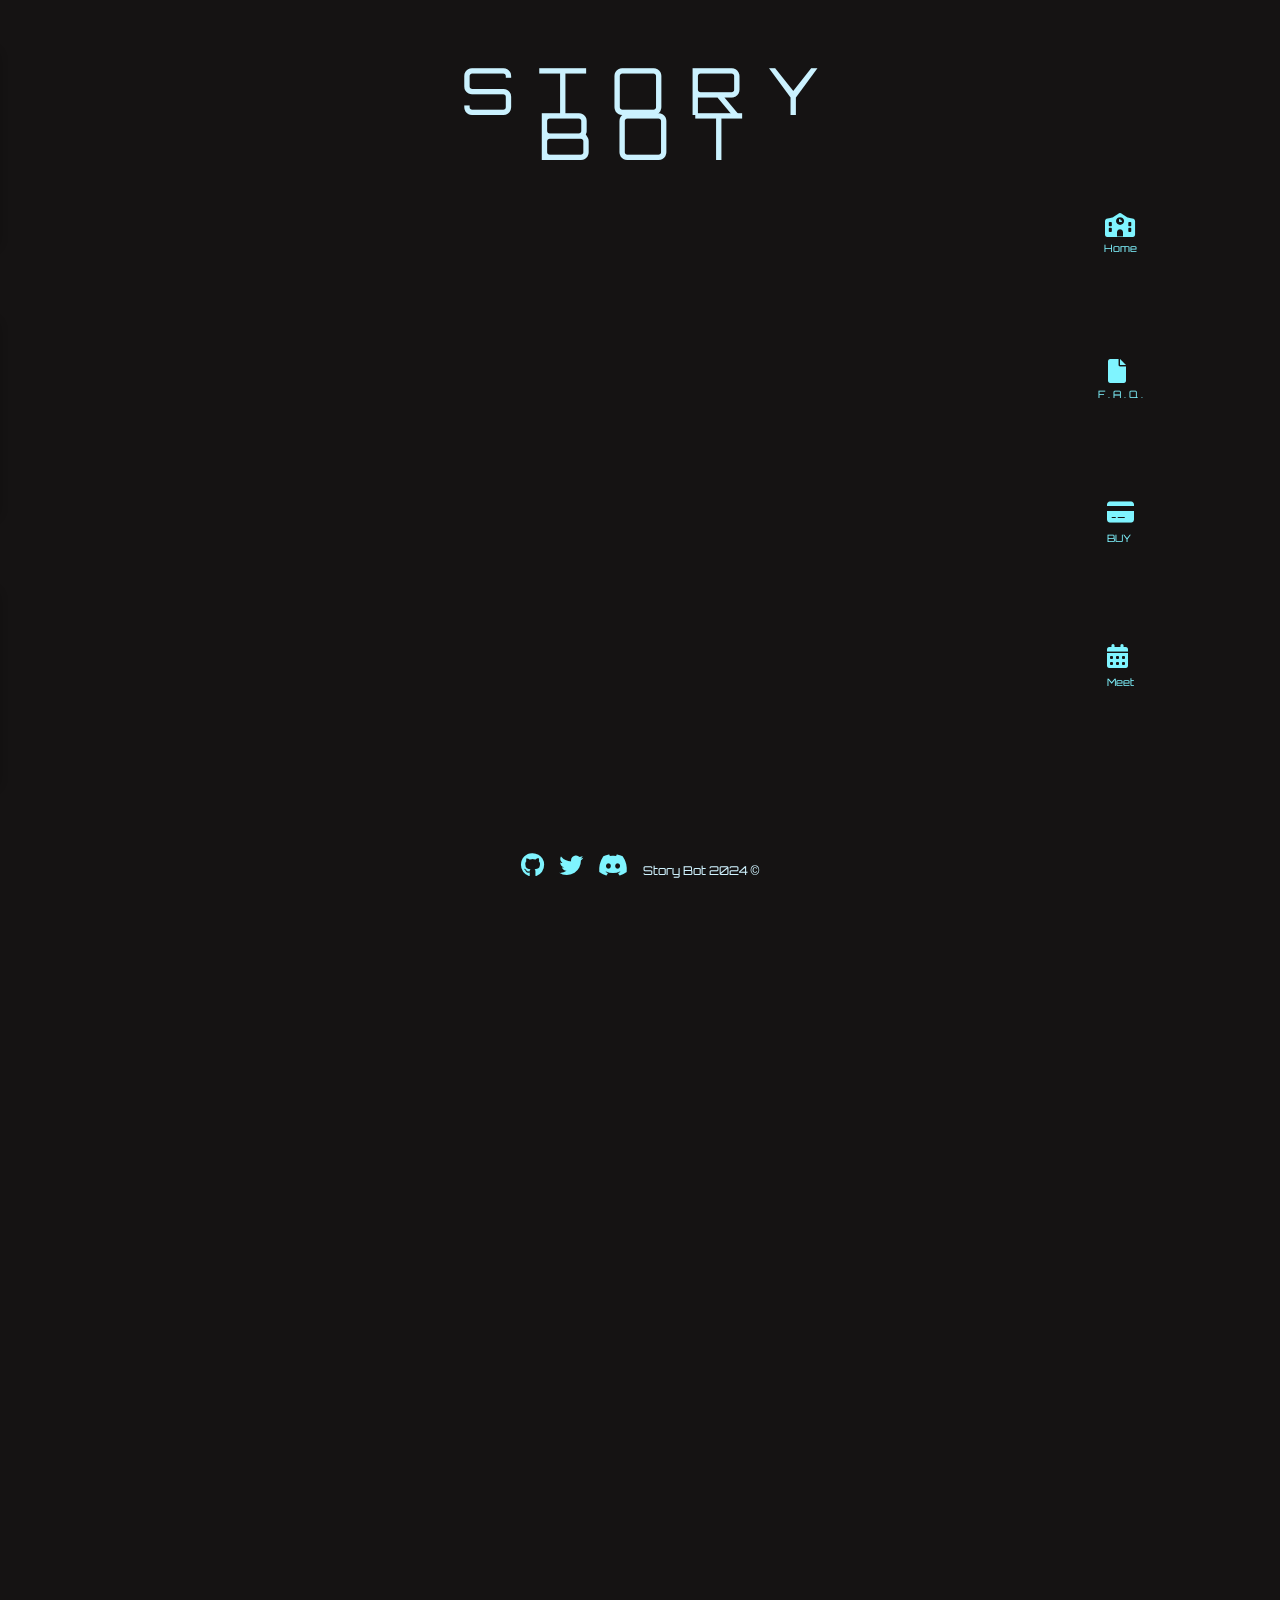
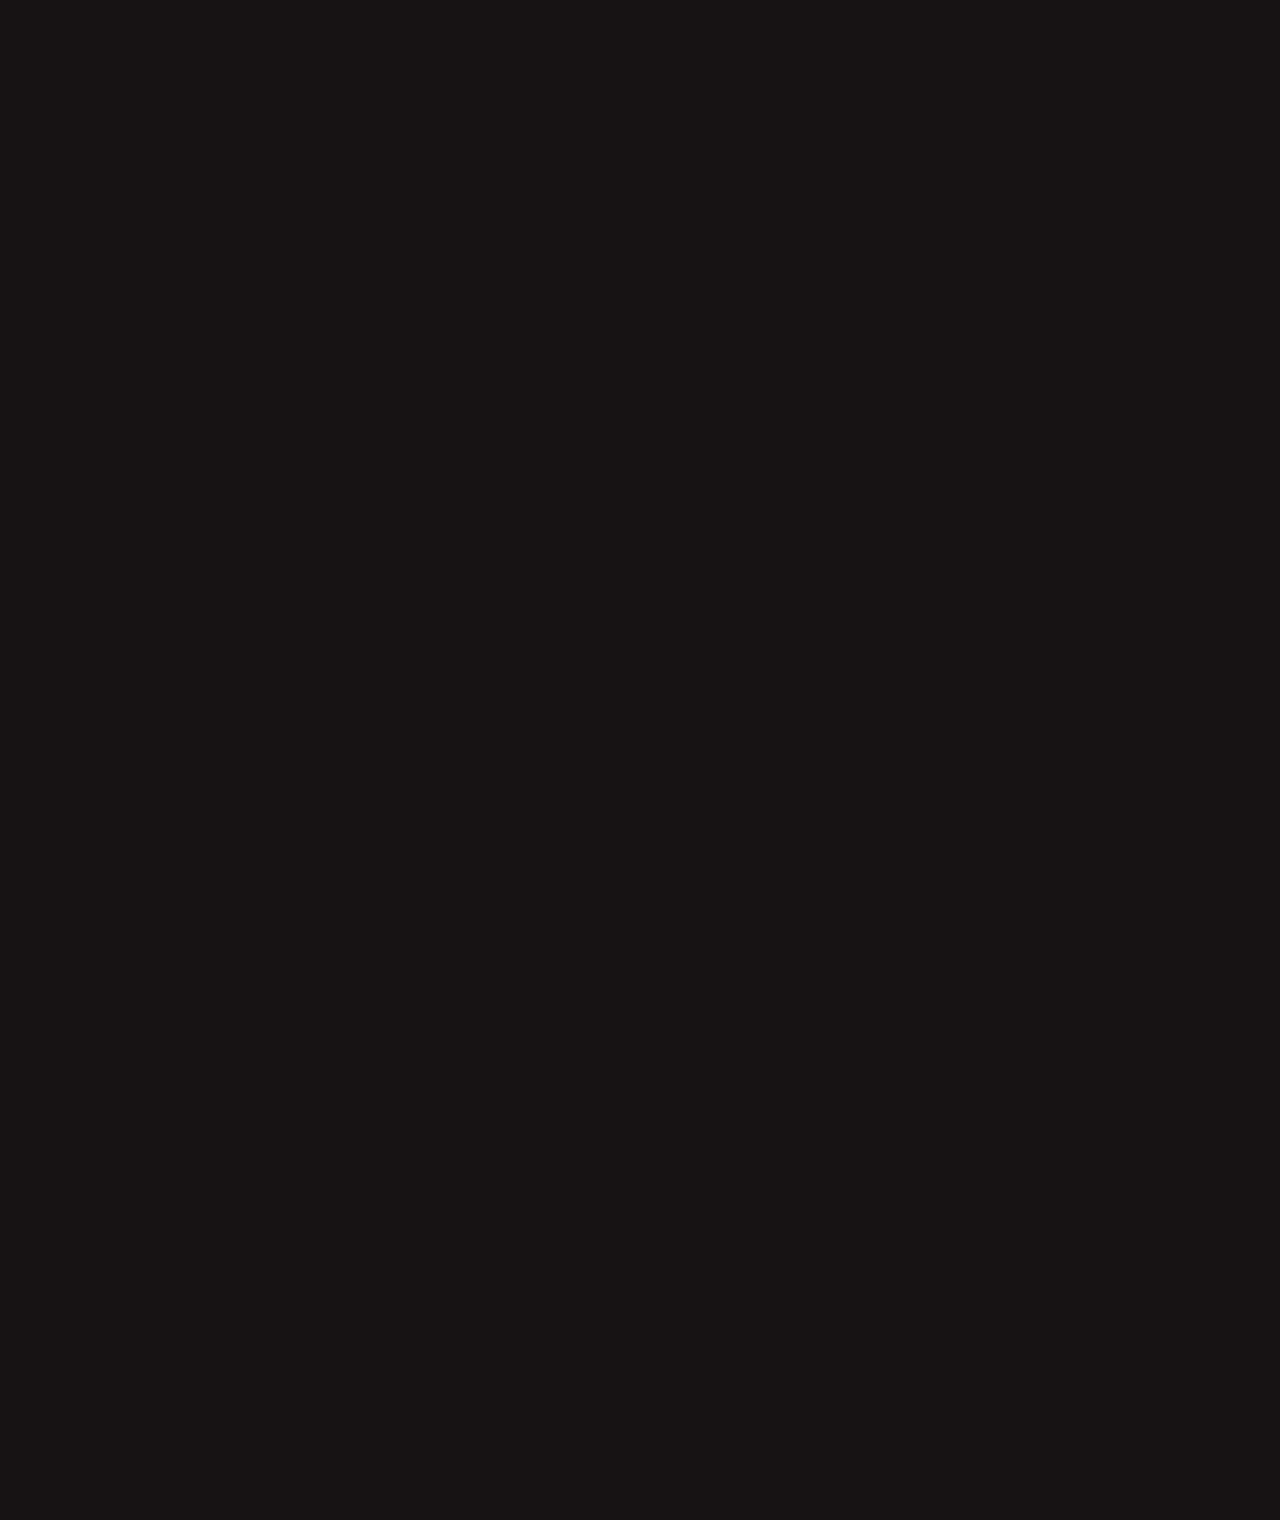
<file: index.html>
<!DOCTYPE html>
<html lang="en">
<head>
    
    <meta charset="UTF-8">
    <meta name="viewport" content="width=device-width, initial-scale=1.0">
    <title>Story Bot</title>
    <link rel="stylesheet" href="css/styles.css">
    <link rel="stylesheet" href="https://cdnjs.cloudflare.com/ajax/libs/font-awesome/6.0.0-beta3/css/all.min.css">
    <link href="https://fonts.googleapis.com/css2?family=Orbitron&display=swap" rel="stylesheet">


</head>
<body>
    <div id="spinning-letters">
        <div class="letter">S</div>
        <div class="letter">T</div>
        <div class="letter">O</div>
        <div class="letter">R</div>
        <div class="letter">Y</div>
        
    </div>
    <div id="spinning-letterz">
        <div class="letter">B</div>
        <div class="letter">O</div>
        <div class="letter">T</div>

    </div>
    
    

    <div id="bar1" class="side-bar left">
        <p>  Try our Story Bot Lottery Game! <br> <br> Interact with your community as well as gain exposure on X </p>
       
        <a href="../lottery.html" class="bar-button">
            <img src="../images/lottery.png" alt="Button">
        </a>
    </div>
    
    <div id="bar2" class="side-bar right"> <p>Check out some videos of how Story Bot works live in action.</p>   <a href="../example.html" class="bar-button">
        <img src="../images/example.png" alt="Button">
    </a></div>
    <div id="bar3" class="side-bar left">  <p>Check us out on X</p>  <a href="#" class="bar-button">
        <a href="https://www.twitter.com/storybotdiscord" class="bar-button">
            <img src="../images/x.png" alt="Button">
        </a>
    </a></div>

    <div class="button-container">
        <a href="index.html" class="school-icon-link">
            <i class="fa-solid fa-school"></i>
            <span class="icon-text">Home</span>
        </a>
 
        
        <a href="../images/faq.pdf" target="_blank" class="faq-link">
            <i class="fa-solid fa-file"></i> 
            <span class="icon-text">F . A . Q .</span>
        </a>
        <a href="payment.html"target="_blank" class="pay-link">
            <i class="fa-solid fa-credit-card"></i>
            <span class="icon-text">BUY</span>
        </a>

        <a href="https://calendly.com/thestorybot/story-bot-consult" target="_blank">
            <i class="fa-solid fa-calendar-days"></i>
            <span class="icon-text">Meet</span>
        </a>
        
    </div>

    
    

    <div style="height: 3000px;"></div>

    <script src="js/port.js"></script>
</body>
<footer>
    <a href="https://github.com/The-Story-Bot" target="_blank"><i class="fa-brands fa-github"></i></a>
    <a href="https://twitter.com/storybotdiscord" target="_blank"><i class="fa-brands fa-twitter"></i></a>
    <a href="https://discord.gg/ZXjgm6yT9Q" target="_blank"><i class="fa-brands fa-discord"></i></i></a>
   
    <p class="footer-text">Story Bot 2024 © </p>

    
</footer>
</html>
</file>
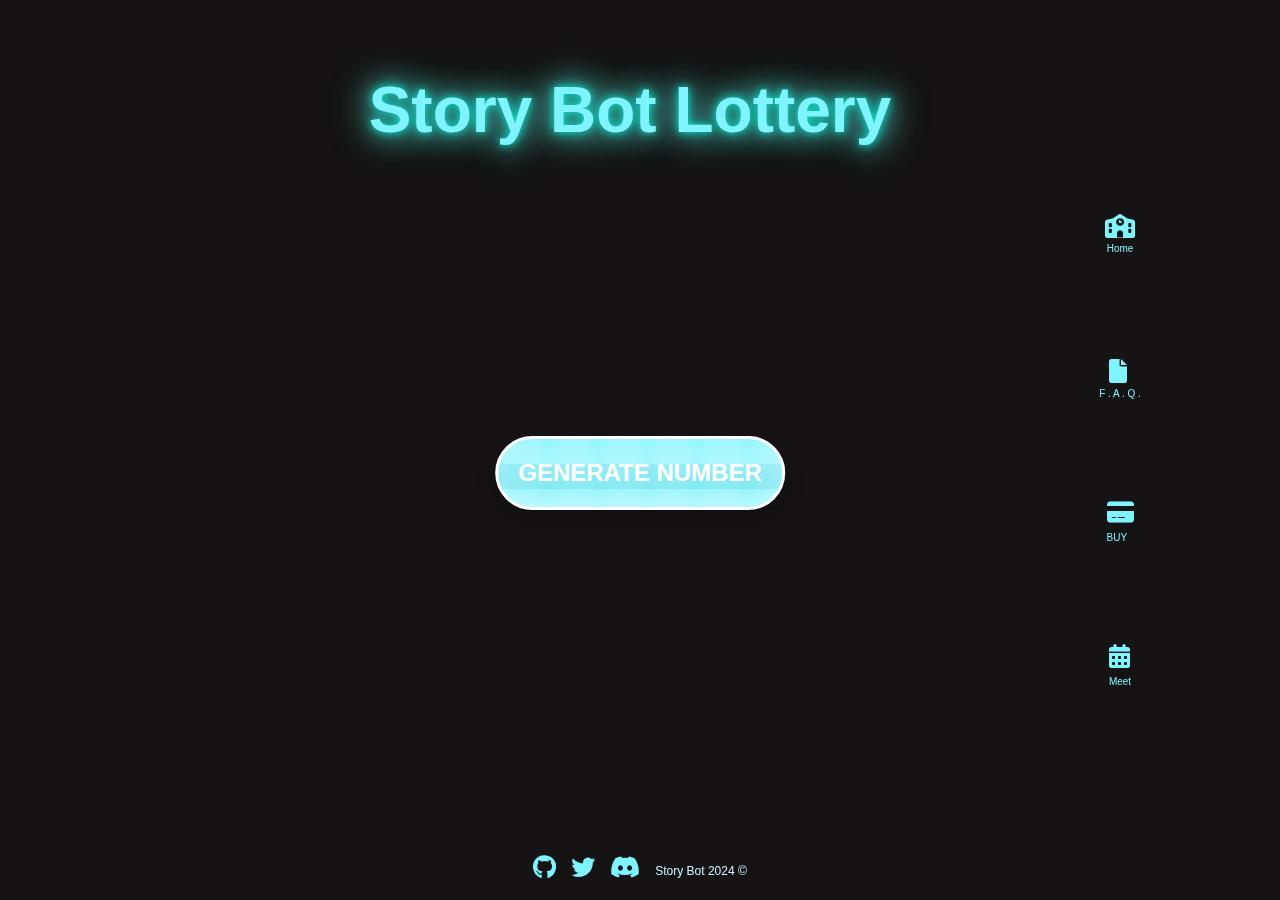
<file: lottery.html>
<!DOCTYPE html>
<html lang="en">

<head>
  <meta charset="UTF-8">
  <meta name="viewport" content="width=device-width, initial-scale=1.0">
  <title>Story Bot Lottery</title>
  <!-- Add Bootstrap CSS -->
  <link href="https://cdn.jsdelivr.net/npm/bootstrap@5.3.0-alpha1/dist/css/bootstrap.min.css" rel="stylesheet"
    integrity="sha384-KyZXEAg3QhqLMpG8r+Knujsl5/1z7rJr59U7z8/7+ol7kzgO5k5ulTio2f3ax4Sf" crossorigin="anonymous">
  <link rel="stylesheet" href="css/lottery.css">
  <link rel="preconnect" href="https://fonts.googleapis.com">
  <link rel="preconnect" href="https://fonts.gstatic.com" crossorigin>
  <link href="https://fonts.googleapis.com/css2?family=Rubik+Bubbles&display=swap" rel="stylesheet">
  <link rel="stylesheet" href="https://cdnjs.cloudflare.com/ajax/libs/font-awesome/6.0.0-beta3/css/all.min.css">
  <style>
    body {
      font-family: Arial, sans-serif;
      margin: 0;
    }

    /* Mobile background image */
    @media (max-width: 767px) {
      #background-video {
        display: none;
      }
      body {
        background-image: url("images/fallback.jpeg");
        background-size: cover;
      }
    }

    /* Desktop video background */
    @media (min-width: 768px) {
      body {
        overflow: hidden;
      }
      #background-video {
        position: fixed;
        top: 0;
        left: 0;
        min-width: 100%;
        min-height: 100%;
        z-index: -1;
        display: block;
      }
    }

    /* Custom styles for the Share on Twitter button */
    #shareOnTwitterBtn {
      background-color: rgb(127, 244, 255);
      border: none;
      border-radius: 30px;
      color: rgb(12, 155, 155);
      cursor: pointer;
      display: inline-block;
      font-size: 2rem;
      padding: 8px 16px;
      text-decoration: none;
      transition: background-color 0.3s;
    }

    #shareOnTwitterBtn:hover {
      background-color: rgb(140, 188, 191);
    }
  </style>
</head>

<body>


  <header>
    <div id="confetti-container"></div>
    <div class="container">
      <div class="row">
        <div class="col-12">
          <div class="d-flex align-items-center justify-content-center">
            <h1 class="title floating">Story Bot Lottery</h1>
          </div>
        </div>
      </div>
    </div>
  </header>

  <main class="d-flex align-items-center justify-content-center min-vh-100">
    <div class="container">

      <div class="row mt-5">
        <div class="col-12 col-lg-6 d-flex align-items-center justify-content-center flex-column">
          <div id="random-number-container"></div>

          <p id="random-number-text"></p>
          <button id="generate-number-btn" class="btn btn-primary mb-3">Generate Number</button>
          <div id="tweetDialog" class="mt-2"></div>
        </div>
      </div>
    </div>
  </main>
  <div class="button-container">
    <a href="index.html" class="school-icon-link">
        <i class="fa-solid fa-school"></i>
        <span class="icon-text">Home</span>
    </a>

    
    <a href="../images/faq.pdf" target="_blank" class="faq-link">
        <i class="fa-solid fa-file"></i> 
        <span class="icon-text">F . A . Q .</span>
    </a>
    <a href="payment.html"target="_blank" class="pay-link">
        <i class="fa-solid fa-credit-card"></i>
        <span class="icon-text">BUY</span>
    </a>

    <a href="https://calendly.com/thestorybot/story-bot-consult" target="_blank">
        <i class="fa-solid fa-calendar-days"></i>
        <span class="icon-text">Meet</span>
    </a>
</div>

  <!-- Add Bootstrap JS and its dependencies -->
  <script src="https://code.jquery.com/jquery-3.6.0.slim.min.js"
    integrity="sha384-KyZXEAg3QhqLMpG8r+Knujsl5/1z7rJr59U7z8/7+ol7kzgO5k5ulTio2f3ax4Sf" crossorigin="anonymous"></script>
  <script src="https://cdn.jsdelivr.net/npm/@popperjs/core@2.11.6/dist/umd/popper.min.js"
    integrity="sha384-oBqDVmMz4fnFO9gybBud7M4/6Sh5X4va4kf2erV0sqGjK4tX8rX3f3yTpbJb6D6F" crossorigin="anonymous"></script>
  <script src="https://cdn.jsdelivr.net/npm/bootstrap@5.3.0-alpha1/dist/js/bootstrap.min.js"
    integrity="sha384-cn7l7gDp0eyniUwwAZgrzD06kc/tftFf19TOAs2zVinnD/C7E91j9yyk5//jjpt/"
    crossorigin="anonymous"></script>
  <script src="js/lottery.js"></script>

  <script>
    const generateNumberBtn = document.getElementById("generate-number-btn");
    const randomNumberText = document.getElementById("random-number-text");

    generateNumberBtn.addEventListener("click", () => {
      const randomNum = Math.floor(Math.random() * 10000000) + 1;
      randomNumberText.textContent = `Your random number is: ${randomNum}`;
    });
  </script>
</body>
<footer>
    <a href="https://github.com/The-Story-Bot" target="_blank"><i class="fa-brands fa-github"></i></a>
    <a href="https://twitter.com/storybotdiscord" target="_blank"><i class="fa-brands fa-twitter"></i></a>
    <a href="https://discord.gg/ZXjgm6yT9Q" target="_blank"><i class="fa-brands fa-discord"></i></i></a>
   
    <p class="footer-text">Story Bot 2024 © </p>

    
</footer>

</html>
</file>
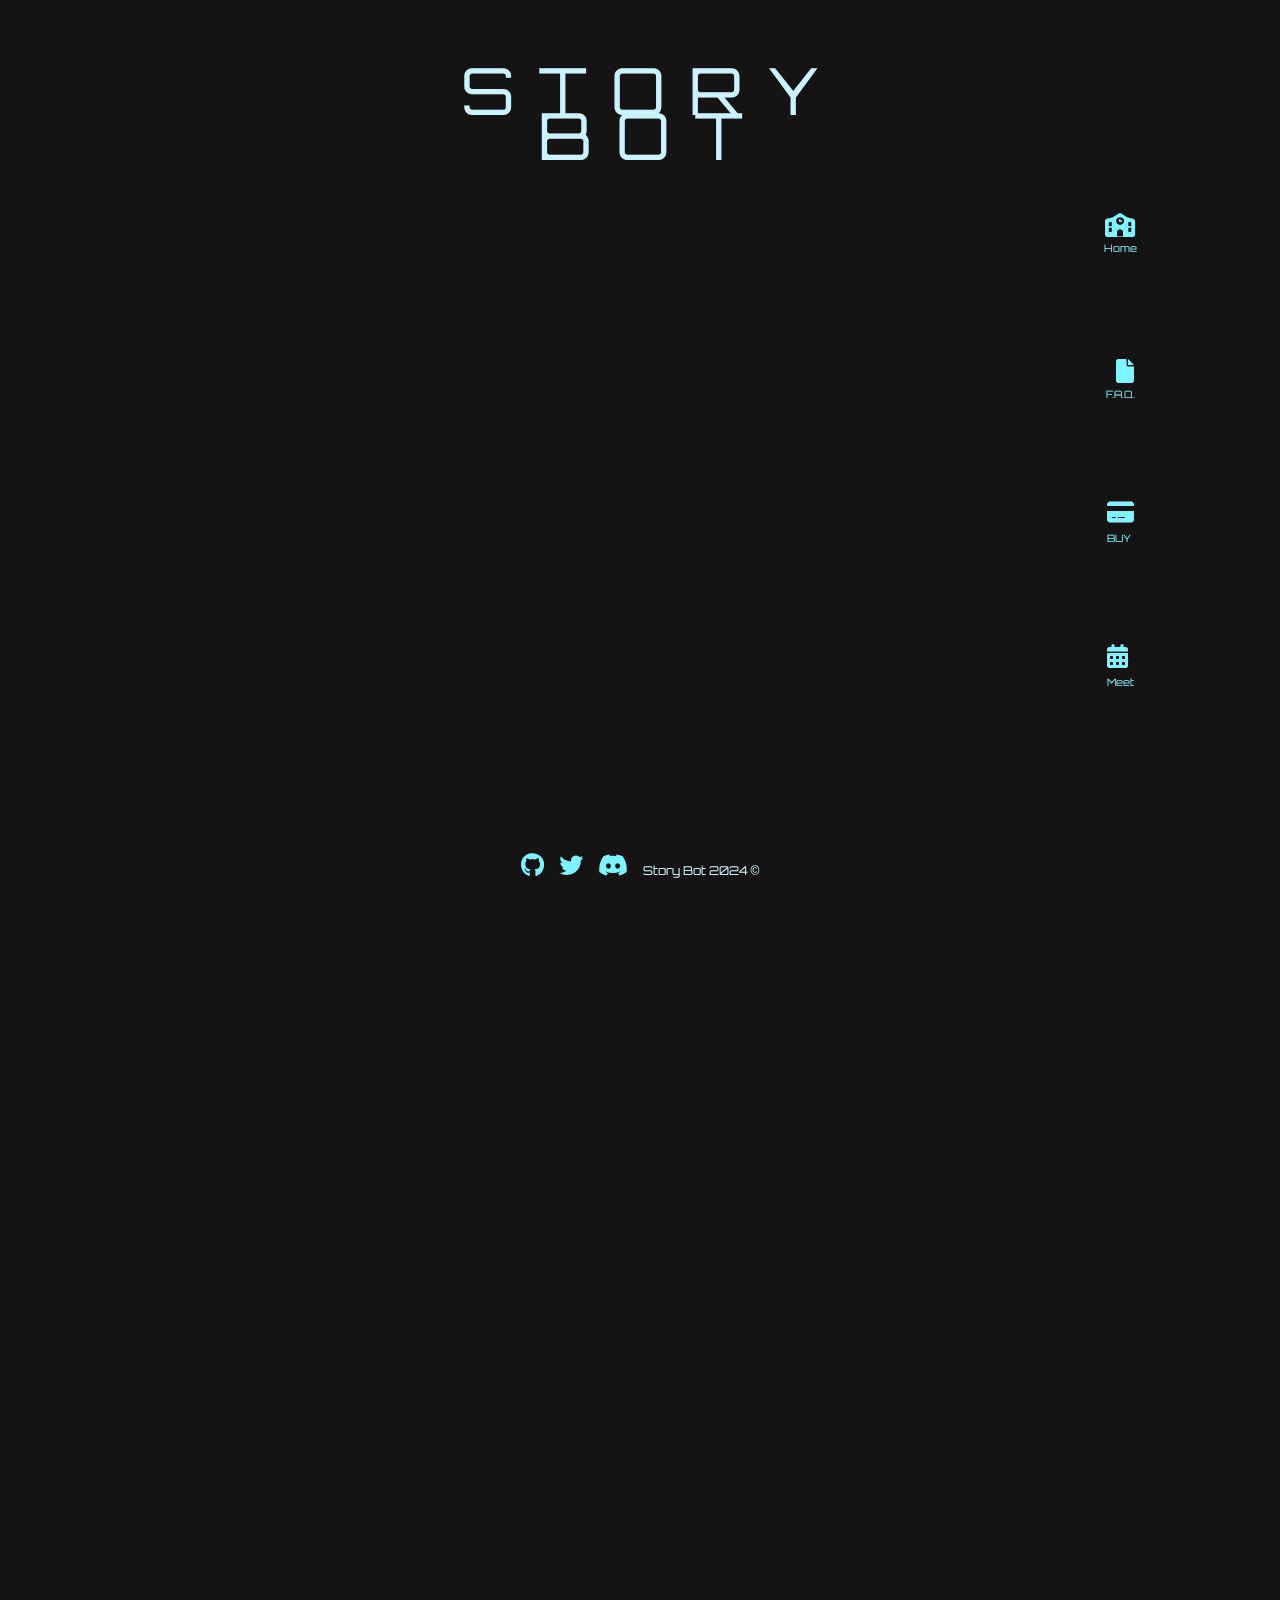
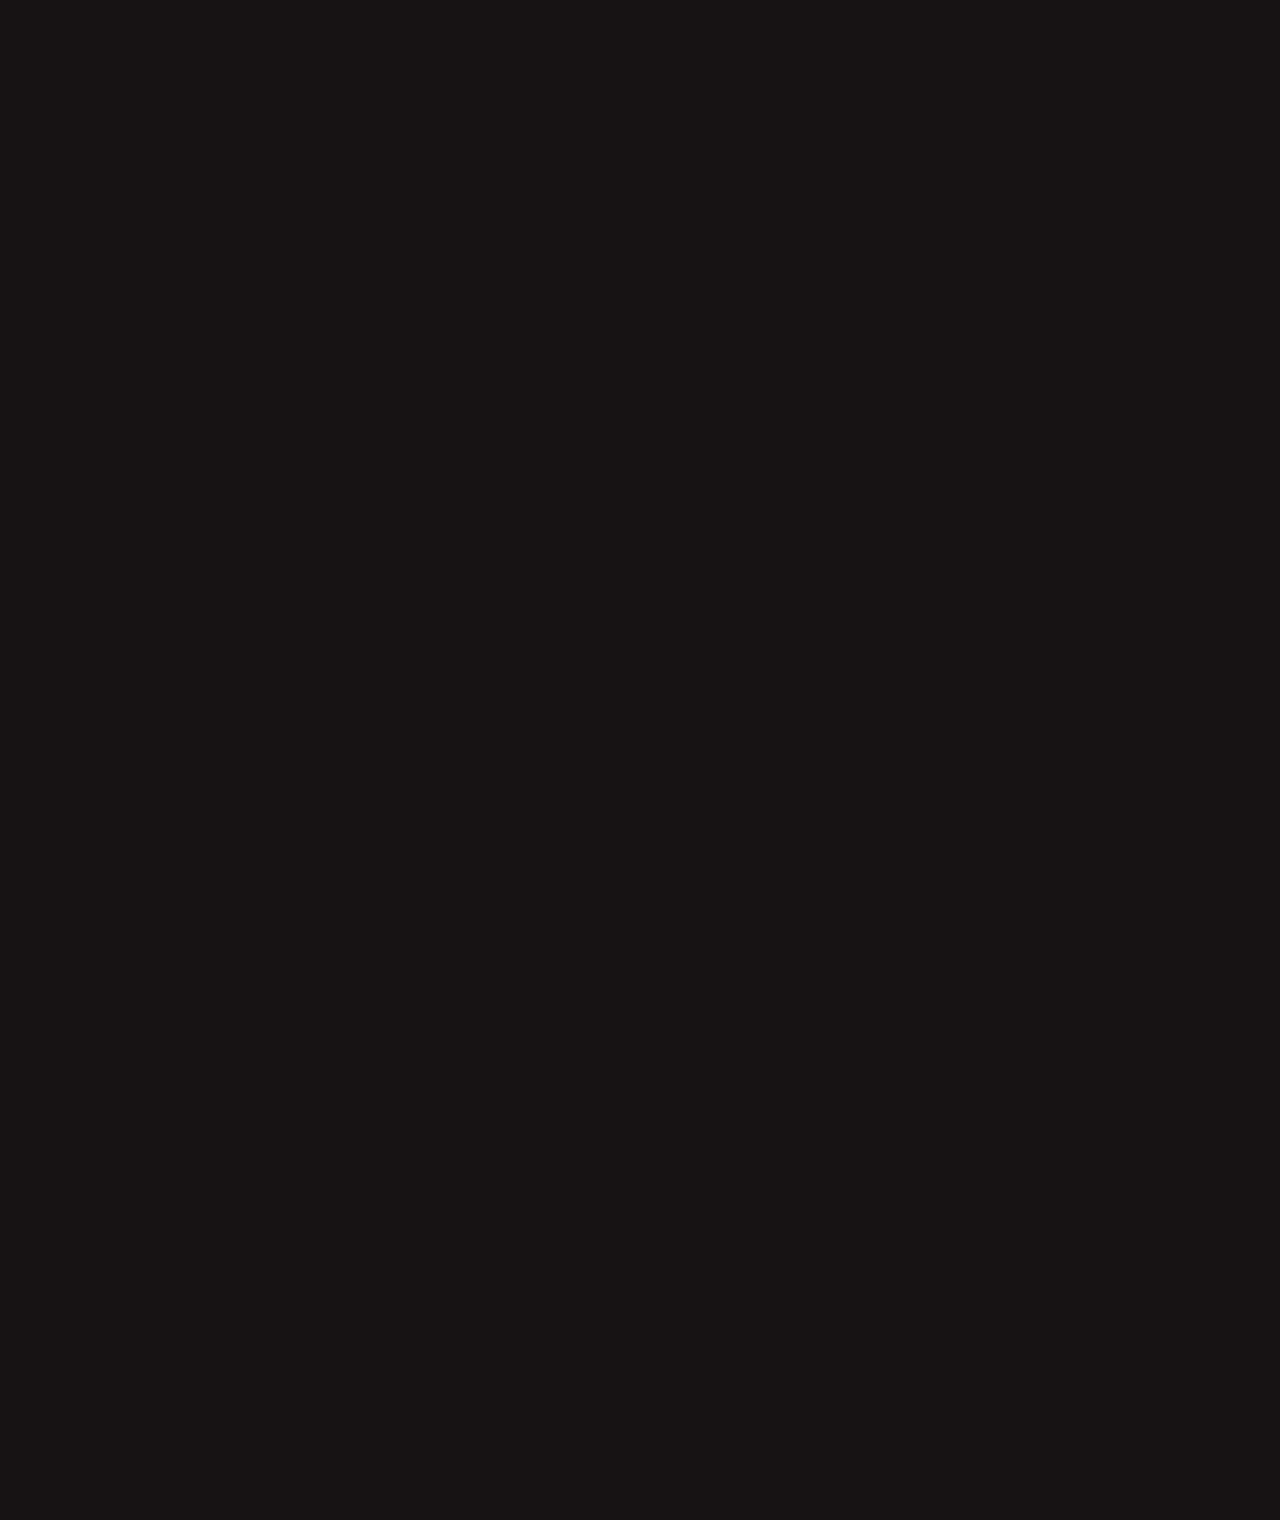
<file: payment.html>
<!DOCTYPE html>
<html lang="en">
<head>
    
    <meta charset="UTF-8">
    <meta name="viewport" content="width=device-width, initial-scale=1.0">
    <title>Story Bot</title>
    <link rel="stylesheet" href="css/styles.css">
    <link rel="stylesheet" href="https://cdnjs.cloudflare.com/ajax/libs/font-awesome/6.0.0-beta3/css/all.min.css">
    <link href="https://fonts.googleapis.com/css2?family=Orbitron&display=swap" rel="stylesheet">


</head>
<body>
    <div id="spinning-letters">
        <div class="letter">S</div>
        <div class="letter">T</div>
        <div class="letter">O</div>
        <div class="letter">R</div>
        <div class="letter">Y</div>
        
    </div>
    <div id="spinning-letterz">
        <div class="letter">B</div>
        <div class="letter">O</div>
        <div class="letter">T</div>

    </div>
    
    

    <div id="bar1" class="side-bar left">

        <p>Basic Plan - $75</p>
       

        
            <script async
            src="https://js.stripe.com/v3/buy-button.js">
          </script>
          
          <stripe-buy-button
            buy-button-id="buy_btn_1OWAdBFzraSe20JuflMBSSXX"
            publishable-key="pk_live_51OVprtFzraSe20JuQ5vp02cS7cWRf2gKYVQozy5wQ0LeyPSXIujIa4ByqtAmoQHyV0Ru6G7ww08Ig8MWKLIcdFvu00R0fV5J9Y"
          >
          </stripe-buy-button>
        </div>
    </div>
    
  
    
    <div id="bar2" class="side-bar right"> <p>Premium Plan - $135</p>  <div class="stripe-button-container">
        
    </div>  <script async
        src="https://js.stripe.com/v3/buy-button.js">
      </script>
      
      <stripe-buy-button
        buy-button-id="buy_btn_1OWCdBFzraSe20Ju7qiqVLFu"
        publishable-key="pk_live_51OVprtFzraSe20JuQ5vp02cS7cWRf2gKYVQozy5wQ0LeyPSXIujIa4ByqtAmoQHyV0Ru6G7ww08Ig8MWKLIcdFvu00R0fV5J9Y"
      >
      </stripe-buy-button></div>
    <div id="bar3" class="side-bar left">  <p>Custom Plan - $185</p>  <a href="#" class="bar-button">
        
    </a></div>

    <div class="button-container">
        <a href="index.html" class="school-icon-link">
            <i class="fa-solid fa-school"></i>
            <span class="icon-text">Home</span>
        </a>
 
        
        <a href="../images/faq.pdf" target="_blank" class="faq-link">
            <i class="fa-solid fa-file"></i> 
            <span class="icon-text">F.A.Q.</span>
        </a>
        <a href="payment.html"target="_blank" class="pay-link">
            <i class="fa-solid fa-credit-card"></i>
            <span class="icon-text">BUY</span>
        </a>
        <a href="https://calendly.com/thestorybot/story-bot-consult" target="_blank">
            <i class="fa-solid fa-calendar-days"></i>
            <span class="icon-text">Meet</span>
        </a>
    </div>

    
    

    <div style="height: 3000px;"></div>

    <script src="js/port.js"></script>
</body>
<footer>
    <a href="https://github.com/The-Story-Bot" target="_blank"><i class="fa-brands fa-github"></i></a>
    <a href="https://twitter.com/storybotdiscord" target="_blank"><i class="fa-brands fa-twitter"></i></a>
    <a href="https://discord.gg/ZXjgm6yT9Q" target="_blank"><i class="fa-brands fa-discord"></i></i></a>
    <p class="footer-text">Story Bot 2024 © </p>

    
</footer>
</html>
</file>
<file: css/styles.css>
body, html {
    min-height: 100%;
    margin: 0;
    background-color: #151313;
    padding-bottom: 60px;
}


.side-bar {
  position: fixed;
  width: 75%; /* Bar covers 75% of the page width */
  height: 200px; /* Bar height set to 200px */
  background-color: #333; /* Example color, adjust as needed */
  box-shadow: 0 4px 8px rgba(0,0,0,0.2); /* Adding some shadow for depth */
  border-radius: 10px; /* Rounded corners */
  z-index: 2000;
  transition: transform 1.0s ease;
  display: flex;
  align-items: center;
  justify-content: center;
  color: white;
  font-size: 20px; /* Adjust as needed */
  /* Remove transform: translateX(-100%); from here */
}

.side-bar p {
  font-family: 'Orbitron', sans-serif; /* Apply Orbitron font */
  color: rgb(191, 240, 255); /* Choose a contrasting text color */
  padding: 10px; /* Add some padding for better spacing */
  /* Add any other styles as needed */
}


.left {
  transform: translateX(-100%); /* Start off-screen to the left */
  transition: transform 1.0s ease; /* Smooth transition for the sliding effect */
}




/* Positioning the bars at different heights */
#bar1 { top: 5%; } /* Adjust the percentage as needed */
#bar2 { top: 35%; } /* Positioned a third of the way down */
#bar3 { top: 65%; } /* Further down the page */

@media screen and (max-width: 768px) { /* Adjust the breakpoint as needed */
    .side-bar {
      width: 85%; /* Adjust the width of the bars on smaller screens */
      height: 100; /* Optional: adjust the height as needed */
      padding: 0px;
      /* Resetting top positioning */
    }

    .side-bar p {
      font-size: 14px;
      margin-bottom: 60px; /* Reduce font size on smaller screens */
      /* Adjust any other styles as needed for better fit */
  }
    /* Adjusting the positions of the bars for smaller screens */
    #bar1 { top: 10%; }
    #bar2 { top: 40%; }
    #bar3 { top: 70%; }
}
footer {
    position: fixed;
    left: 50%;
    bottom: 10px;
    transform: translateX(-50%);
    display: flex;
    gap: 15px; /* Adjust the gap between icons */
}

footer {
    position: fixed;
    left: 50%;
    bottom: 10px;
    transform: translateX(-50%);
    display: flex;
    gap: 15px;
    z-index: 2000; /* Higher than the sliding bars */
}


footer img {
    height: 24px; 
    width: auto;
}

footer a {
    color: rgb(127, 244, 255); 
    font-size: 24px; 
    text-decoration: none;
}

footer a img {
    filter: brightness(0) saturate(100%) invert(70%) sepia(34%) saturate(600%) hue-rotate(80deg) brightness(100%) contrast(88%);
    
}
@media screen and (max-width: 768px) {
    .footer-text {
        font-size: 10px; 
        white-space: nowrap; 
        padding-top: 5px;
    }
}

html {
    scroll-behavior: smooth;
}
.button-container {
    position: fixed;
    right: 0;
    top: 50%;
    transform: translateY(-50%);
    z-index: 2000; 
    width: 25%; 
    display: flex;
    flex-direction: column;
    align-items: center;
    gap: 100px;
    
}

.button-container a {
   
    font-size: 24px; 
    text-decoration: none; 
    color:   rgb(127, 244, 255);;
   
}
.button-container a:hover {
    color: rgb(12, 76, 132); 
    
}

@media screen and (max-width: 768px) {
    .button-container {
        width: 15%; 
    }
}
#spinning-letters {
    position: fixed;
    top: 10%;
    left: 50%;
    transform: translate(-50%, -50%);
    z-index: 1; 
}
#spinning-letterz {
  
    position: fixed;
    top: 15%;
    left: 50%;
    transform: translate(-50%, -50%);
    z-index: 1; 
    margin-bottom: 50px;
}
#spinning-letters1 {
  position: fixed;
  top: 30%;
  left: 50%;
  transform: translate(-50%, -50%);
  z-index: 1; 
}

.letter {
    display: inline-block;
    font-family: 'Your Futuristic Font', sans-serif; 
    font-size: 65px; 
    margin: 0 10px;
    color:  rgb(203, 242, 255); 
    animation: spin 5s infinite linear;
    font-family: 'Orbitron', sans-serif;
    
}
@keyframes spin {
    0% { transform: rotateX(0); }
    100% { transform: rotateX(360deg); }
}
@media screen and (max-width: 768px) {
    .letter {
        font-size: 3vw; 
    }
}


.footer-text {
    font-family: 'Orbitron', sans-serif; 
    font-size: 12px; 
    color:  rgb(208, 243, 255); 
    text-align: center;
    margin-top: 10px; 
}
.icon-container {
    position: relative;
}

.popup-bubble {
    position: absolute;
    display: none;
    width: 200px; 
    background-color: white;
    padding: 10px;
    border-radius: 5px;
    box-shadow: 0 4px 8px rgba(0,0,0,0.2);
    
}

.school-info {
    display: flex;
    align-items: center;
    gap: 10px;
}

.school-logo {
    width: 30px;
    height: auto;
}

.school-icon:hover + .popup-bubble {
    display: block;
}
.popup-bubble {
    max-width: 90%; 
    width: auto; 
    overflow: hidden;
    word-wrap: break-word; 
}


.popup-bubble.visible {
    opacity: 1;
    transform: translateY(0);
}
.button-container .school-icon {
    position: relative;
   
}
.button-container .popup-bubble {
    position: absolute;
    bottom: 100%; 
    left: 50%;
    transform: translateX(-50%) scale(0);
    transform-origin: bottom center;
    transition: transform 0.3s ease;
    display: block;
    opacity: 0;
    visibility: hidden;
}

.button-container a:hover + .popup-bubble {
    transform: translateX(-50%) scale(1);
    opacity: 1;
    visibility: visible;
}
.bubble-icon {
    width: 20px; 
    height: auto;
    margin-right: 5px; 
   
}
.button-container a {
    position: relative;
}
@media screen and (max-width: 768px) {
    .button-container .popup-bubble {
        width: 150px; 
        bottom: 120%; 
    }
}
.typing-text {
    font-family: 'Orbitron', sans-serif; 
    font-weight: bold; 
   
}
.bar-button {
    position: absolute;
    bottom: -80px; 
    right: -3px; 
    animation: bounceZoom 2s infinite ease-in-out;
}

.bar-button img {
    width: 150px; 
    height: auto;
}
@keyframes bounceZoom {
  0%, 100% {
      transform: scale(1);
  }
  50% {
      transform: scale(1.05); 
  }
}
.video-container {
  position: absolute; 
  top:46%; 
  left: 50%;
  transform: translate(-50%, -50%);
  width: 50%;
  height: 400px;
  background-color: black;
  border: 5px solid rgb(203, 242, 255);
  box-shadow: 0 0 10px rgb(203, 242, 255), 0 0 20px rgb(203, 242, 255);
  margin-top: 150px;
  margin: 120px auto;
 
  clear: both;
}
.school-icon-link {
  text-decoration: none; 
  color: rgb(127, 244, 255); 
  display: flex; 
  flex-direction: column; 
  align-items: center; 
}

.icon-text {
  margin-top: 5px;
  font-size: 10px; 
  font-family: 'Orbitron', sans-serif;
}
.faq-link{
  margin-top: 5px; 
  
  font-size: 10px; 
  font-family: 'Orbitron', sans-serif;
}
.faq-link .fa-solid {
  display: block;
  margin-bottom: 5px; 
  margin-left: 10px;
}

.icon-text {
  display: block; 
}
.container {
  display: flex;
  justify-content: space-around;
  padding: 20px;
}

.option {
  border: 1px solid #ddd;
  padding: 20px;
  text-align: center;
}

.option h2 {
  margin-bottom: 20px;
}



.stripe-button-container {
    position: absolute;
    left: 540px; 
    top: 50%; 
    transform: translateY(-50%); 
    z-index: 10; 
}

stripe-buy-button {
    transform: scale(.5); 
}
@media screen and (max-width: 768px) {
    .stripe-button-container {
        position: absolute;
        left: 0;
        top: 72%;
        transform: translateY(-50%);
        z-index: 10;
    }
  
    stripe-buy-button {
        transform: scale(0.3); 
    }

}
</file>
<file: css/lottery.css>
body {
    background-color: #151313;
    background-size: cover;
    background-position: center;
    background-repeat: no-repeat;
    background-attachment: fixed;
    font-family: Arial, sans-serif;
    margin: 0;
  }
  
  header {
    padding-top: 10px;
  }
  
  .title {
    font-size: 4rem;
    text-align: center;
    word-break: break-word;
    font-family: 'Orbitron', sans-serif;
    color: rgb(127, 244, 255);
    margin-left: -20px;
    text-shadow: 0 0 10px #06f4d4, 0 0 20px #238a72, 0 0 30px #5373cc, 0 0 40px #51ff99;
  }
  
  .logo {
    height: 60px;
    width: auto;
  }
  
  /* Floating effect */
  @keyframes float {
    0% {
      transform: translateY(0);
    }
    50% {
      transform: translateY(-10px);
    }
    100% {
      transform: translateY(0);
    }
  }
  
  .floating {
    animation: float 1.25s ease-in-out infinite;
  }
  
  /* Image resizing */
  @keyframes walk {
    0%, 100% {
      transform: translateX(0) rotate(0deg);
    }
    25% {
      transform: translateX(10%) rotate(-5deg);
    }
    50% {
      transform: translateX(20%) rotate(0deg);
    }
    75% {
      transform: translateX(10%) rotate(5deg);
    }
  }
  
 
  


  
  .row.mt-5 {
    position: absolute;
    top: 50%;
    left: 50%;
    transform: translate(-50%, -50%);
  }
  
  #generate-number-btn {
    border-radius: 50px;
    background-color:  rgb(127, 244, 255); /* light blue */
    background-image: radial-gradient(circle at 25% 25%, rgba(255, 255, 255, 0.2), transparent),
                      radial-gradient(circle at 75% 25%, rgba(255, 255, 255, 0.2), transparent),
                      linear-gradient(to bottom, rgba(100, 236, 222, 0.15) 0%, rgba(255, 255, 255, 0.15) 50%, rgba(0, 0, 0, 0.05) 50%, rgba(0, 0, 0, 0.05) 100%);
    background-size: 50px 50px;
    color: #FFFFFF;
    box-shadow: 0px 10px 20px rgba(0, 0, 0, 0.2), inset 0px -10px 20px rgba(255, 255, 255, 0.2);
    border: 3px solid #FFFFFF;
    padding: 20px;
    font-size: 1.5rem;
    text-transform: uppercase;
    font-weight: bold;
    position: relative;
    top: -10px;
    margin-top: 50px;
  }
  
  @keyframes pop-up {
     0% {
      transform: scale(0);
      opacity: 0;
    }
    50% {
      transform: scale(1.5);
    }
    100% {
      transform: scale(1);
      opacity: 1;
    }
  }
  
  @keyframes glow {
    0% {
      box-shadow: 0 0 10px  rgb(127, 244, 255);
    }
    50% {
      box-shadow: 0 0 50px  rgb(127, 244, 255);
    }
    100% {
      box-shadow: 0 0 10px  rgb(127, 244, 255);
    }
  }
  
  .number-box {
    display: inline-block;
    padding: 20px;
    border: 2px  rgb(127, 244, 255);
    margin: 0 5px;
    border-radius: 5px;
    background-color:  rgb(127, 244, 255);
    font-size: 2rem;
    color:  rgb(127, 244, 255);
    box-shadow: 0 0 10px rgba(0, 255, 255, 0.5), 0 0 20px rgba(0, 255, 0, 0.5), 0 0 30px rgba(255, 255, 0, 0.5), 0 0 40px rgba(255, 0, 255, 0.5);
  }
  
  input[type="text"] {
    border-radius: 10px;
  }
  
  input[type="text"]:focus {
    outline: none;
    box-shadow: 0 0 10px #00f;
  }
  
  .digit-box {
    display: inline-block;
    padding: 10px 20px;
    background-color: rgba(255, 255, 255, 0.7);
    border: 2px solid #7c1eff;
    border-radius: 5px;
    margin: 0 5px;
    font-size: 3rem;
    font-weight: bold;
    box-shadow: 0 0 10px rgba(0, 255, 255, 0.5), 0 0 20px rgba(0, 255, 0, 0.5), 0 0 30px rgba(255, 255, 0, 0.5), 0 0 40px rgba(255, 0, 255, 0.5);
  }
  
  @media screen and (max-width: 768px) {
    /* Adjust title font size for smaller screens */
    .title {
      font-size: 2.5rem;
    }
  
    /* Adjust the size and position of the button container */
    .button-container {
      width: 100%;
      bottom: 0;
      top: auto;
      flex-direction: row;
      justify-content: space-evenly;
      padding: 10px 0;
    }
  
    /* Adjust the size and style of the buttons in the button container */
    .button-container a {
      font-size: 1.5rem;
    }
  
    .button-container .icon-text {
      display: none; /* Hide the text to save space */
    }
  
    .digit-box {
        display: inline-block;
        padding: 5px;
        font-size: 2vw; /* Use viewport width to scale the font size */
        margin: 0 2px;
        border-radius: 5px;
        background-color: rgba(255, 255, 255, 0.7);
        border: 2px solid #7c1eff;
        color: #000000;
        max-height: 50px; /* Set a maximum height */
        white-space: nowrap; /* Prevent wrapping */
        overflow: hidden; /* Hide overflow */
        text-overflow: ellipsis; /* Add ellipsis for overflow text */
    }
    
  
    /* Adjust the generate number button for mobile */
    #generate-number-btn {
      padding: 10px 20px;
      font-size: 1.2rem;
    }
  
    /* Adjust the layout for the main content */
    .row.mt-5 {
      flex-direction: column-reverse;
    }
  
    .col-12.col-lg-6.d-flex.align-items-center.justify-content-center.flex-column {
      align-self: center;
    }
  
    /* Additional adjustments as needed */
  }
  
    .btn-primary {
      background-color:  rgb(127, 244, 255);
      border: none;
      border-radius: 4px;
      color: white;
      cursor: pointer;
      display: inline-block;
      font-size: 1rem;
      padding: 8px 16px;
      text-decoration: none;
      transition: background-color 0.3s;
    }
  
    #shareOnTwitterBtn {
      border-radius: 20px;
      box-shadow: 0 0 10px  rgb(127, 244, 255);
      transition: box-shadow 0.3s ease-in-out;
    }
  
    #shareOnTwitterBtn:hover {
      box-shadow: 0 0 50px rgb(127, 244, 255);
      animation: glow 2s ease-in-out infinite;
    }
  
    @keyframes glow {
      0% {
        box-shadow: 0 0 10px  rgb(127, 244, 255);
      }
      50% {
        box-shadow: 0 0 50px  rgb(127, 244, 255);
      }
      100% {
        box-shadow: 0 0 10px  rgb(127, 244, 255);
      }
    }

  footer {
    position: fixed;
    left: 50%;
    bottom: 10px;
    transform: translateX(-50%);
    display: flex;
    gap: 15px; 
}

footer {
    position: fixed;
    left: 50%;
    bottom: 10px;
    transform: translateX(-50%);
    display: flex;
    gap: 15px;
    z-index: 2000; 
}


footer img {
    height: 24px; 
    width: auto;
}

footer a {
    color: rgb(127, 244, 255); 
    font-size: 24px; 
    text-decoration: none;
}

footer a img {
    filter: brightness(0) saturate(100%) invert(70%) sepia(34%) saturate(600%) hue-rotate(80deg) brightness(100%) contrast(88%);
    
}
@media screen and (max-width: 768px) {
    .footer-text {
        font-size: 10px; 
        white-space: nowrap; 
        padding-top: 5px;
    }
}
.footer-text {
    font-family: 'Orbitron', sans-serif; 
    font-size: 12px; 
    color:  rgb(208, 243, 255); 
    text-align: center;
    margin-top: 10px; 
}
.button-container {
    position: fixed;
    right: 0;
    top: 50%;
    transform: translateY(-50%);
    z-index: 2000; 
    width: 25%; 
    display: flex;
    flex-direction: column;
    align-items: center;
    gap: 100px;
    
}

.button-container a {
   
    font-size: 24px; 
    text-decoration: none; 
    color:   rgb(127, 244, 255);;
   
}
.button-container a:hover {
    color: rgb(12, 76, 132); 
    
}

@media screen and (max-width: 768px) {
    .button-container {
        width: 15%; 
    }
}
.school-icon-link {
    text-decoration: none; 
    color: rgb(127, 244, 255); 
    display: flex; 
    flex-direction: column; 
    align-items: center; 
  }
  
  .icon-text {
    margin-top: 5px;
    font-size: 10px; 
    font-family: 'Orbitron', sans-serif;
  }
  .faq-link{
    margin-top: 5px; 
    
    font-size: 10px; 
    font-family: 'Orbitron', sans-serif;
  }
  .faq-link .fa-solid {
    display: block;
    margin-bottom: 5px; 
    margin-left: 10px;
  }
  
  .icon-text {
    display: block; 
  }
  .container {
    display: flex;
    justify-content: space-around;
    padding: 20px;
  }
  
  .option {
    border: 1px solid #ddd;
    padding: 20px;
    text-align: center;
  }
  
  .option h2 {
    margin-bottom: 20px;
  }
</file>
